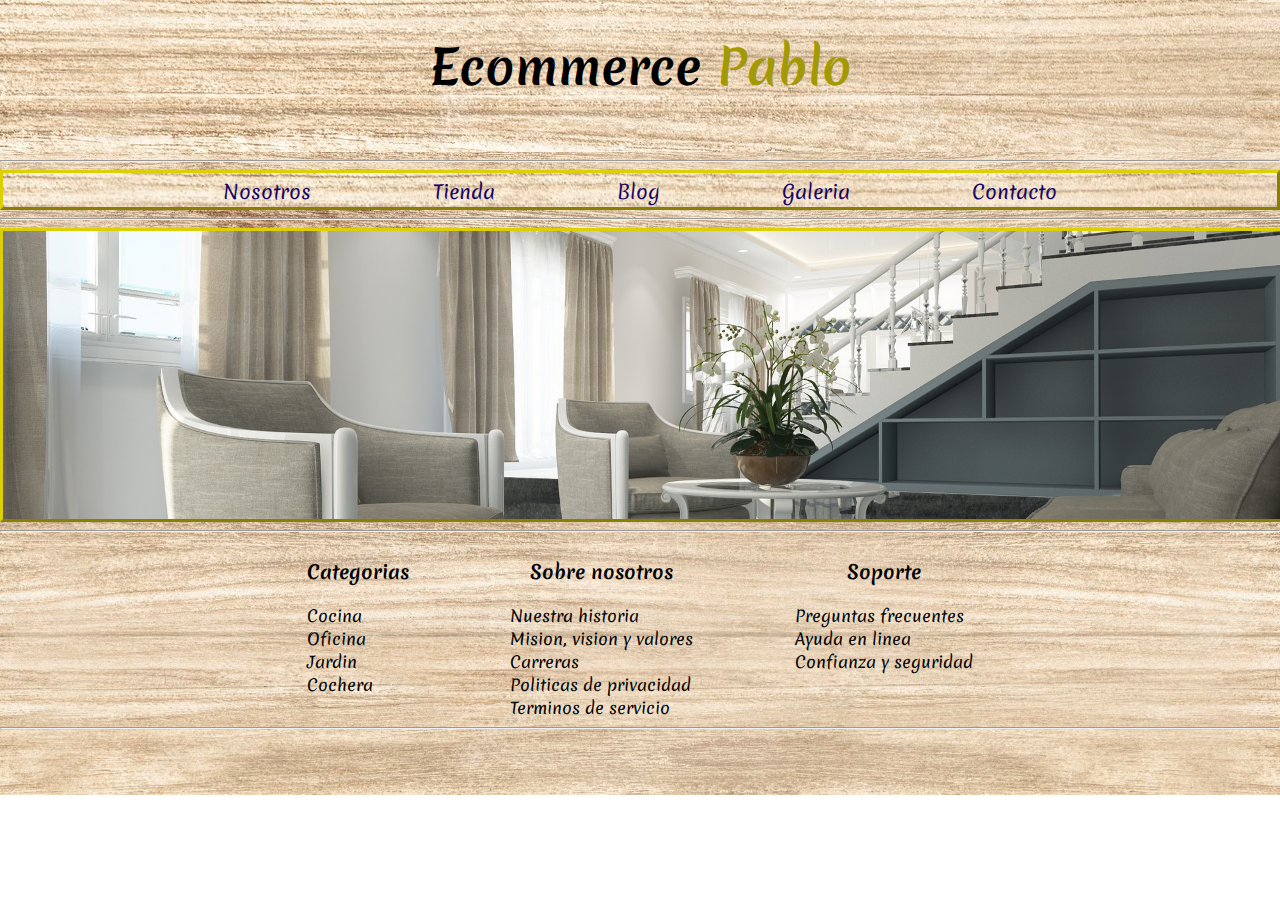
<file: principal.html>
<!DOCTYPE html>
<html lang="en">
<head>
    <meta charset="UTF-8">
    <meta name="viewport" content="width=device-width, initial-scale=1.0">
    <link rel="stylesheet" href="./Css/global.css">
    <link rel="stylesheet" href="./Css/principal.css">
    
    <title>Tienda de muebles</title>
</head>
<body>
    <header class="contenedor-central">
        <h1>Ecommerce <span class="span-Titulo">Pablo</span></h1>
    </header>
    <hr>
    <nav class="contenedor-enlaces">
        <div class="enlace">
            <a href="./Html/nosotros.html">Nosotros</a>
            <a href="./Html/tienda.html">Tienda</a>
            <a href="./Html/blog.html">Blog</a>
            <a href="./Html/galeria.html">Galeria</a>
            <a href="./Html/contacto.html">Contacto</a>
        </div>
    </nav>
    <hr> 
    <div class="hero"></div>
    <hr>
    <footer class="contenedor-central2">
        <nav class="contenedor-nav">
            <div class="navegador">
                <h3>Categorias</h3>
                <a href="">Cocina</a>
                <a href="">Oficina</a>
                <a href="">Jardin</a>
                <a href="">Cochera</a>
            </div>
            <div class="navegador">
                <h3>Sobre nosotros</h3>
                <a href="">Nuestra historia</a>
                <a href="">Mision, vision y valores</a>
                <a href="">Carreras</a>
                <a href="">Politicas de privacidad</a>
                <a href="">Terminos de servicio</a>
            </div>
            <div class="navegador">
                <h3>Soporte</h3>
                <a href="">Preguntas frecuentes</a>
                <a href="">Ayuda en linea</a>
                <a href="">Confianza y seguridad</a>
            </div>
        </nav>
    </footer>
    <hr>
</body>
</html>
</file>
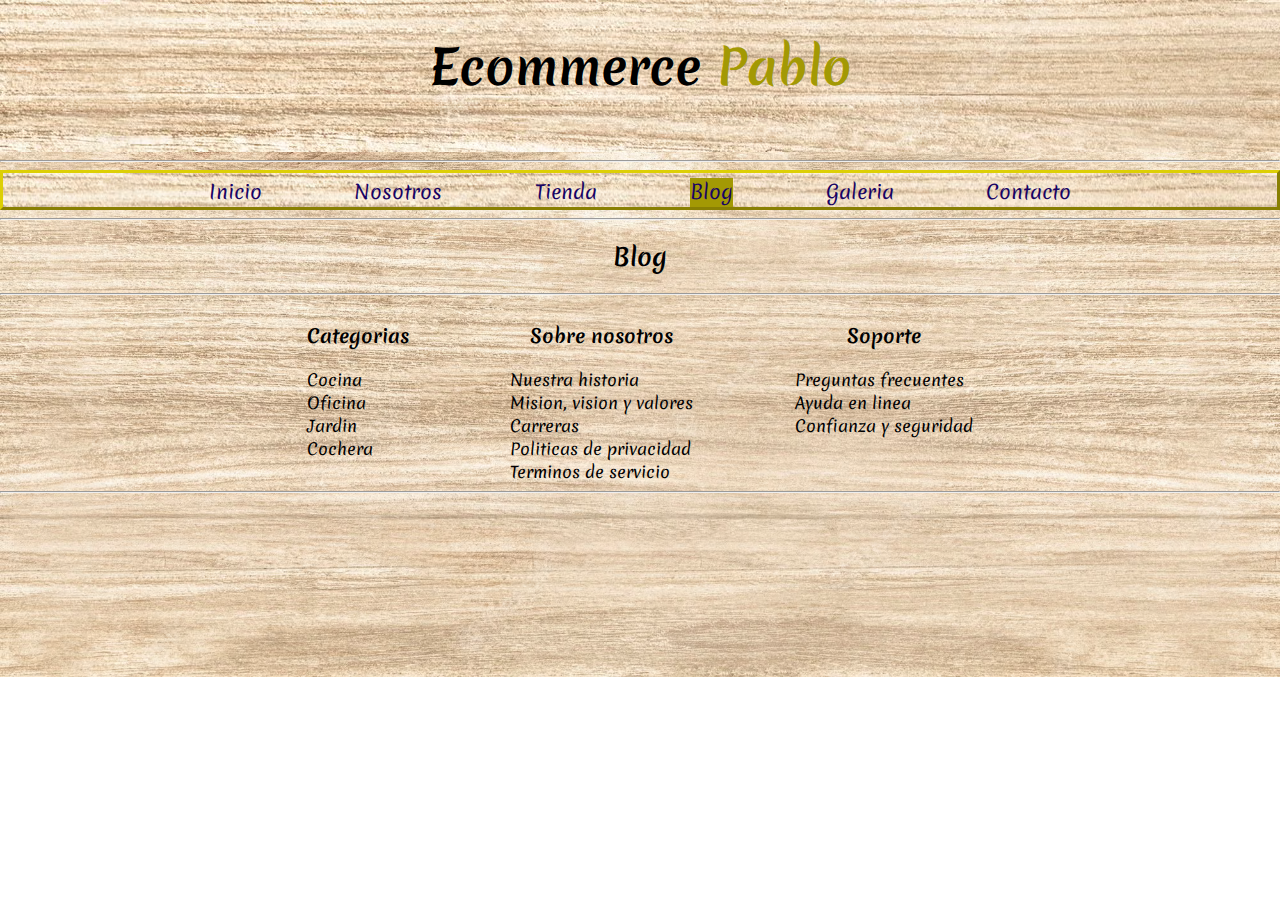
<file: Html/blog.html>
<!DOCTYPE html>
<html lang="en">
<head>
    <meta charset="UTF-8">
    <meta name="viewport" content="width=device-width, initial-scale=1.0">
    <link rel="stylesheet" href="../Css/global.css">
    <title>Tienda de muebles</title>
</head>
<body>
    <header class="contenedor-central">
        <h1>Ecommerce <span class="span-Titulo">Pablo</span></h1>
    </header>
    <hr>
    <nav class="contenedor-enlaces">
        <div class="enlace">
            <a href="../index.html">Inicio</a>
            <a href="nosotros.html">Nosotros</a>
            <a href="tienda.html">Tienda</a>
            <a class="sin_Enlace" href="">Blog</a>
            <a href="galeria.html">Galeria</a>
            <a href="contacto.html">Contacto</a>
        </div>
    </nav>
    <hr>
    <h2 class="titulo">Blog</h2>
    <hr>
    <footer class="contenedor-central2">
        <nav class="contenedor-nav">
            <div class="navegador">
                <h3>Categorias</h3>
                <a href="">Cocina</a>
                <a href="">Oficina</a>
                <a href="">Jardin</a>
                <a href="">Cochera</a>
            </div>
            <div class="navegador">
                <h3>Sobre nosotros</h3>
                <a href="">Nuestra historia</a>
                <a href="">Mision, vision y valores</a>
                <a href="">Carreras</a>
                <a href="">Politicas de privacidad</a>
                <a href="">Terminos de servicio</a>
            </div>
            <div class="navegador">
                <h3>Soporte</h3>
                <a href="">Preguntas frecuentes</a>
                <a href="">Ayuda en linea</a>
                <a href="">Confianza y seguridad</a>
            </div>
        </nav>
    </footer>
    <hr>
</body>
</html>
</file>
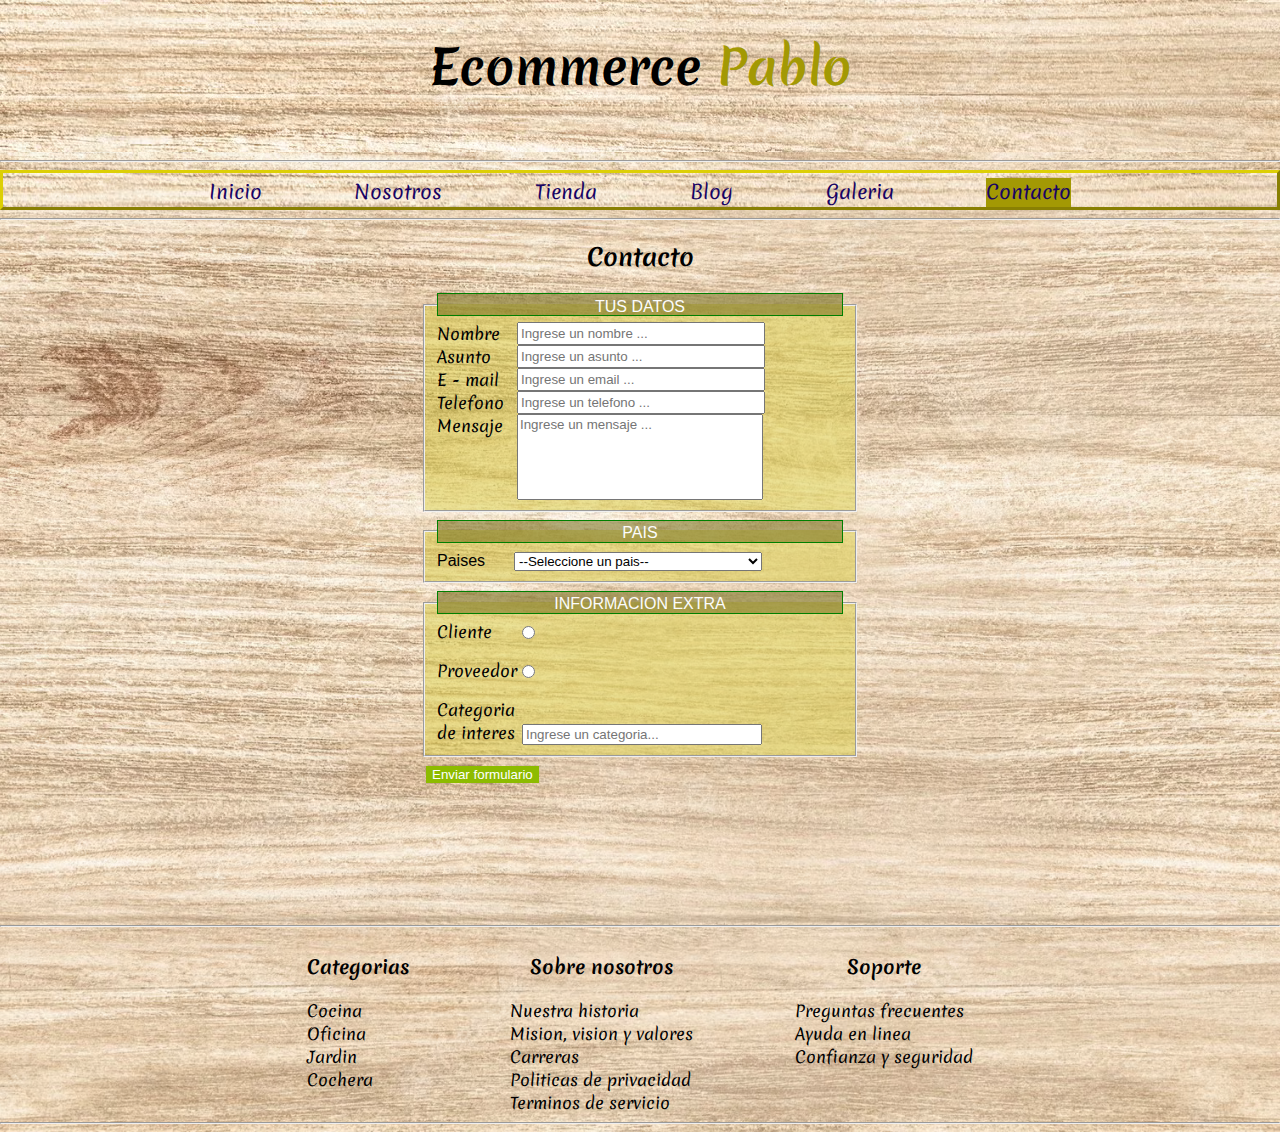
<file: Html/contacto.html>
<!DOCTYPE html>
<html lang="en">

<head>
    <meta charset="UTF-8">
    <meta name="viewport" content="width=device-width, initial-scale=1.0">
    <link rel="stylesheet" href="../Css/global.css">
    <link rel="stylesheet" href="../Css/contacto.css">
    <title>Tienda de muebles</title>
</head>

<body>
    <header class="contenedor-central">
        <h1>Ecommerce <span class="span-Titulo">Pablo</span></h1>
    </header>
    <hr>
    <nav class="contenedor-enlaces">
        <div class="enlace">
            <a href="../index.html">Inicio</a>
            <a href="nosotros.html">Nosotros</a>
            <a href="tienda.html">Tienda</a>
            <a href="blog.html">Blog</a>
            <a href="galeria.html">Galeria</a>
            <a class="sin_Enlace" href="">Contacto</a>
        </div>
    </nav>
    <hr>
    <h2 class="titulo">Contacto</h2>
    <form action="">
        <fieldset class="contacto">
            <legend>Tus datos</legend>
            <div class="campos">
                <label for="nombre">Nombre</label>
                <input type="text" name="" id="nombre" placeholder="Ingrese un nombre ..." required>
            </div>
            <div class="campos">
                <label for="asunto">Asunto</label>
                <input type="text" name="" id="asunto" placeholder="Ingrese un asunto ..." required>
            </div>
            <div class="campos">
                <label for="email">E - mail</label>
                <input type="email" name="" id="email" placeholder="Ingrese un email ..." required>
            </div>
            <div class="campos">
                <label for="telefono">Telefono</label>
                <input type="tel" name="" id="telefono" placeholder="Ingrese un telefono ..." required>
            </div>
            <div class="campos">
                <label for="mensaje">Mensaje</label>
                <textarea name="" id="mensaje" cols="30" rows="10" placeholder="Ingrese un mensaje ..."
                    required></textarea>
            </div>
        </fieldset>
        <fieldset class="pais">
            <legend>Pais</legend>
            <div class="paises">
                <label for="">Paises</label>
                <select name="paises" id="" required>
                    <option value="">--Seleccione un pais--</option>
                    <option value="ar">Argentina</option>
                    <option value="br">Brasil</option>
                    <option value="ch">Chile</option>
                    <option value="pe">Peru</option>
                </select>
            </div>
        </fieldset>
        <fieldset class="extra">
            <legend>Informacion Extra</legend>
            <div class="clientes">
                <label for="cliente">Cliente</label>
                <input type="radio" id="cliente" name="tipo-cliente" value="cliente" required>
                <label for="proveedor">Proveedor</label>
                <input type="radio" id="proveedor" name="tipo-cliente" value="proveedor" required>
            </div>
            <div class="categoria">
                <label for="categoria">Categoria de interes</label>
                <input list="categorias" placeholder="Ingrese un categoria..." required>
                <datalist id="categorias">
                    <option value="Cocina">
                    <option value="Exterior">
                    <option value="Living">
                    <option value="Oficina">
                    <option value="Television">
                </datalist>
            </div>
        </fieldset>
        <div class="contenedor-central">

            <input type="submit" name="submit" id="enviar" value="Enviar formulario">
        </div>
    </form>
    <script src="../Js/script.js"></script>

    <hr>
    <footer class="contenedor-central2">
        <nav class="contenedor-nav">
            <div class="navegador">
                <h3>Categorias</h3>
                <a href="">Cocina</a>
                <a href="">Oficina</a>
                <a href="">Jardin</a>
                <a href="">Cochera</a>
            </div>
            <div class="navegador">
                <h3>Sobre nosotros</h3>
                <a href="">Nuestra historia</a>
                <a href="">Mision, vision y valores</a>
                <a href="">Carreras</a>
                <a href="">Politicas de privacidad</a>
                <a href="">Terminos de servicio</a>
            </div>
            <div class="navegador">
                <h3>Soporte</h3>
                <a href="">Preguntas frecuentes</a>
                <a href="">Ayuda en linea</a>
                <a href="">Confianza y seguridad</a>
            </div>
        </nav>
    </footer>
    <hr>
</body>

</html>
</file>
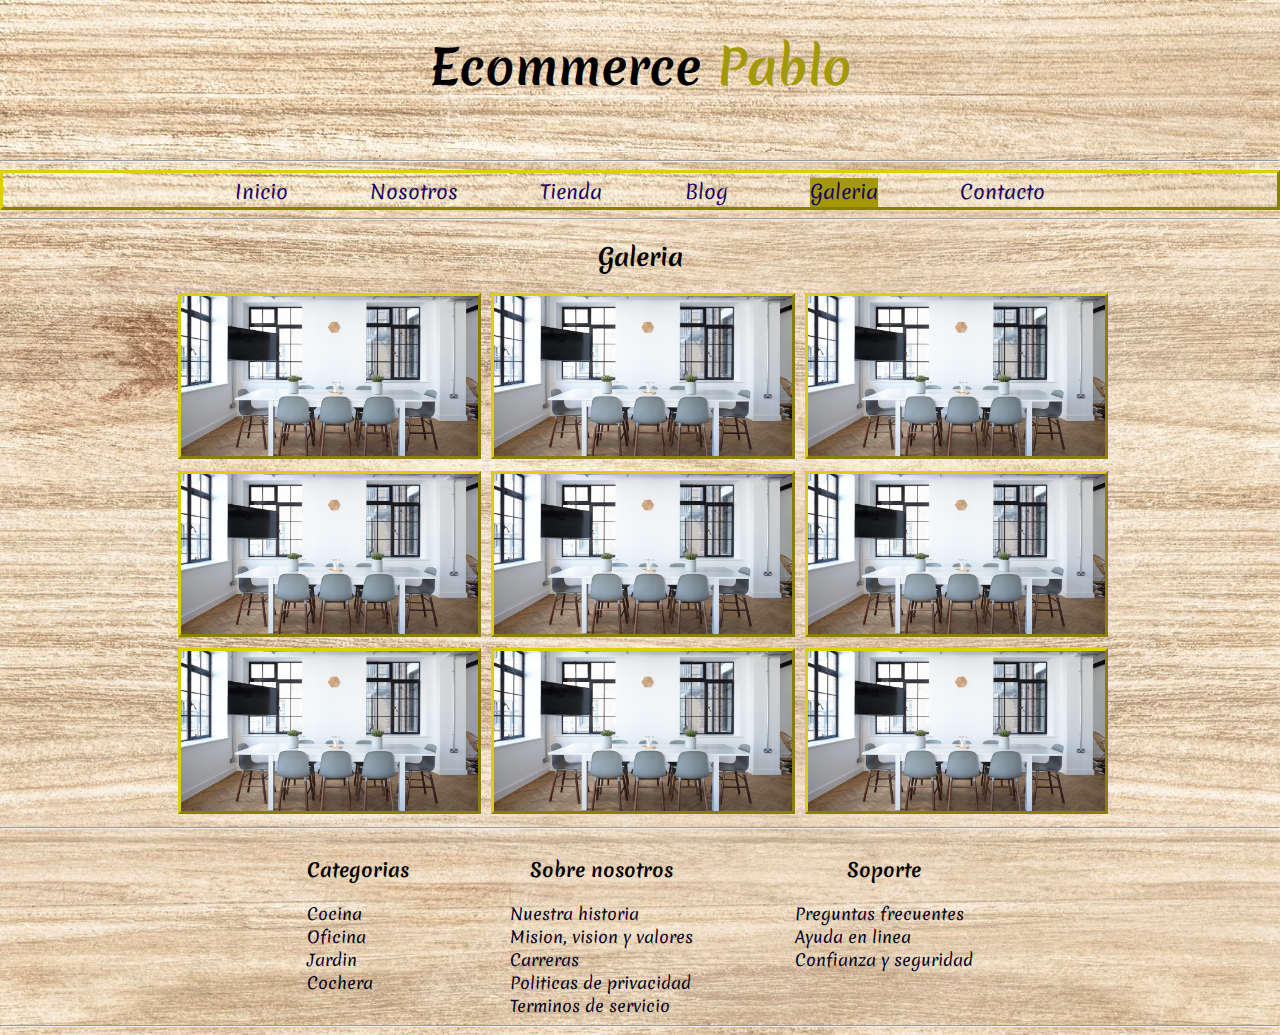
<file: Html/galeria.html>
<!DOCTYPE html>
<html lang="en">

<head>
    <meta charset="UTF-8">
    <meta name="viewport" content="width=device-width, initial-scale=1.0">
    <link rel="stylesheet" href="../Css/global.css">
    <link rel="stylesheet" href="../Css/galeria.css">
    <title>Tienda de muebles</title>
</head>

<body>
    <header class="contenedor-central">
        <h1>Ecommerce <span class="span-Titulo">Pablo</span></h1>
    </header>
    <hr>
    <nav class="contenedor-enlaces">
        <div class="enlace">
            <a href="../index.html">Inicio</a>
            <a href="nosotros.html">Nosotros</a>
            <a href="tienda.html">Tienda</a>
            <a href="blog.html">Blog</a>
            <a class="sin_Enlace" href="">Galeria</a>
            <a href="contacto.html">Contacto</a>
        </div>
    </nav>
    <hr>
    <h2 class="titulo">Galeria</h2>
    <section class="contenedor-central3">
        <div class="listado">
            <div class="lista-articulos">
                <article class="articulo">
                    <img src="../Imagen/sillas.jpg" alt="">
                </article>
                <article class="articulo">
                    <img src="../Imagen/sillas.jpg" alt="">
                </article>
                <article class="articulo">
                    <img src="../Imagen/sillas.jpg" alt="">
                </article>
                <article class="articulo">
                    <img src="../Imagen/sillas.jpg" alt="">
                </article>
                <article class="articulo">
                    <img src="../Imagen/sillas.jpg" alt="">
                </article>
                <article class="articulo">
                    <img src="../Imagen/sillas.jpg" alt="">
                </article>
                <article class="articulo">
                    <img src="../Imagen/sillas.jpg" alt="">
                </article>
                <article class="articulo">
                    <img src="../Imagen/sillas.jpg" alt="">
                </article>
                <article class="articulo">
                    <img src="../Imagen/sillas.jpg" alt="">
                </article>
            </div>
        </div>
    </section>
    <hr>
    <footer class="contenedor-central2">
        <nav class="contenedor-nav">
            <div class="navegador">
                <h3>Categorias</h3>
                <a href="">Cocina</a>
                <a href="">Oficina</a>
                <a href="">Jardin</a>
                <a href="">Cochera</a>
            </div>
            <div class="navegador">
                <h3>Sobre nosotros</h3>
                <a href="">Nuestra historia</a>
                <a href="">Mision, vision y valores</a>
                <a href="">Carreras</a>
                <a href="">Politicas de privacidad</a>
                <a href="">Terminos de servicio</a>
            </div>
            <div class="navegador">
                <h3>Soporte</h3>
                <a href="">Preguntas frecuentes</a>
                <a href="">Ayuda en linea</a>
                <a href="">Confianza y seguridad</a>
            </div>
        </nav>
    </footer>
    <hr>
</body>

</html>
</file>
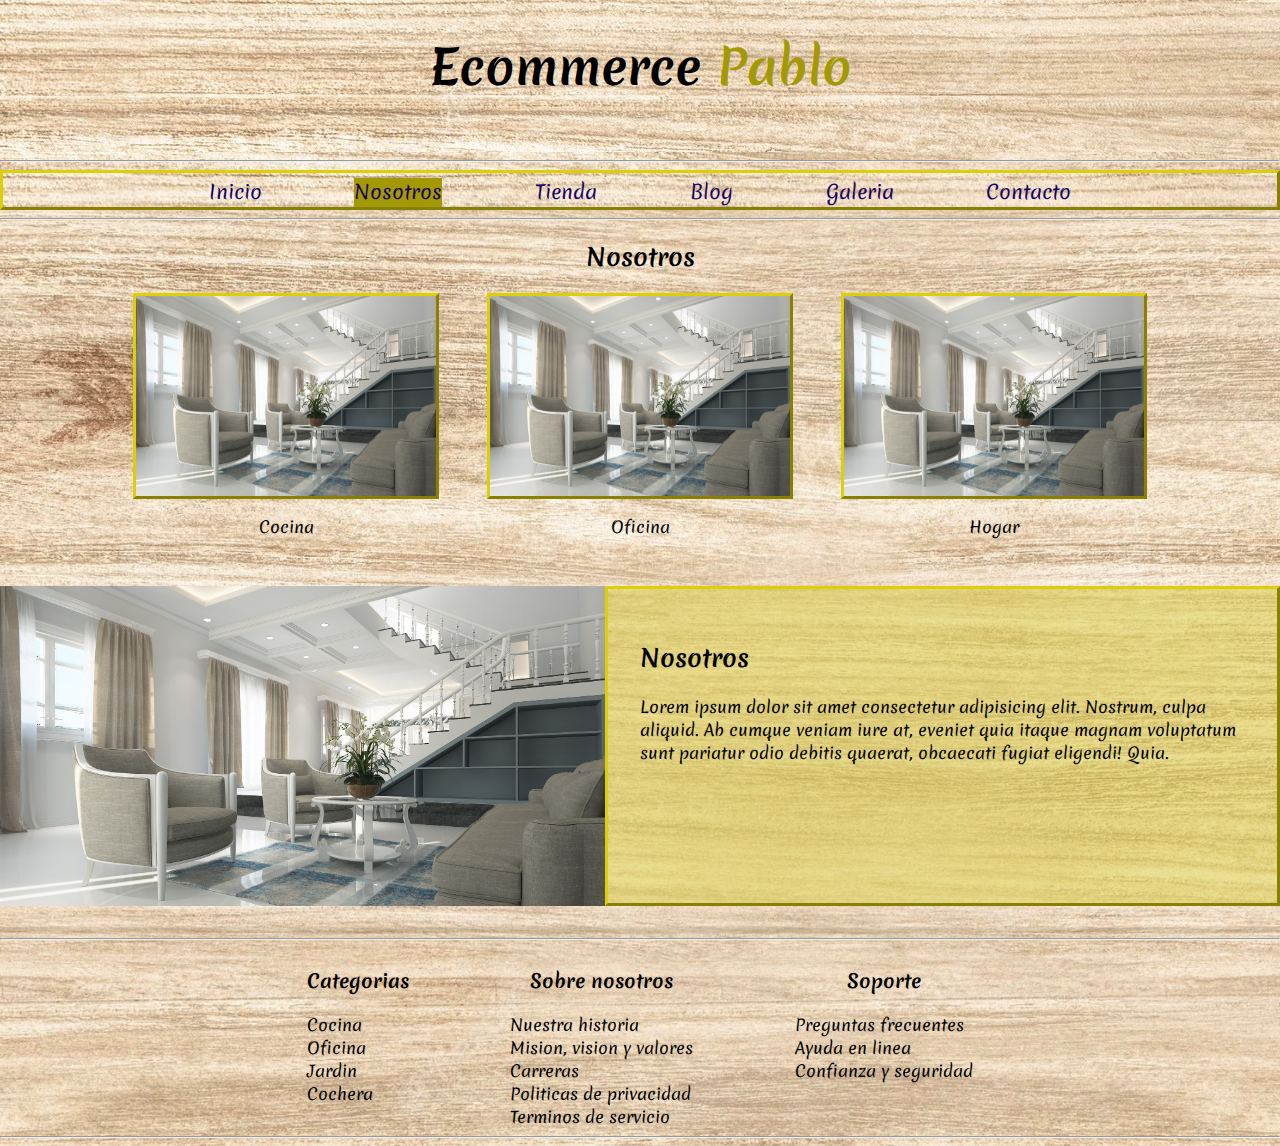
<file: Html/nosotros.html>
<!DOCTYPE html>
<html lang="en">
<head>
    <meta charset="UTF-8">
    <meta name="viewport" content="width=device-width, initial-scale=1.0">
    <link rel="stylesheet" href="../Css/global.css">
    <link rel="stylesheet" href="../Css/nosotros.css">
    <title>Tienda de muebles</title>
</head>
<body>
    <header class="contenedor-central">
        <h1>Ecommerce <span class="span-Titulo">Pablo</span></h1>
    </header>
    <hr>
    <nav class="contenedor-enlaces">
        <div class="enlace">
            <a href="../index.html">Inicio</a>
            <a class="sin_Enlace" href="">Nosotros</a>
            <a href="tienda.html">Tienda</a>
            <a href="blog.html">Blog</a>
            <a href="galeria.html">Galeria</a>
            <a href="contacto.html">Contacto</a>          
        </div>
    </nav>
    <hr>
    <h2 class="titulo">Nosotros</h2>
    <section class="contenedora">
        <div class="lista-productos">
            <div class="producto">
                <img src="../Imagen/living.jpg"" alt="Imagen de living" width="300" height="200">
                <a href="cocina.html">Cocina</a>
            </div>
            <div class="producto">
                <img src="../Imagen/living.jpg" alt="Imagen de living" width="300" height="200">
                <a href="oficina.html">Oficina</a>
            </div>
            <div class="producto">
                <img src="../Imagen/living.jpg" alt="Imagen de living" width="300" height="200">
                <a href="hogar.html">Hogar</a>
            </div>
        </div>

    </section>
    <section class="contenedora_2">
        <img class="imagen" src="../Imagen/living.jpg" alt="">
        <div class="texto">
            <h2>Nosotros</h2>
            <p>
                Lorem ipsum dolor sit amet consectetur adipisicing elit. Nostrum, culpa aliquid. Ab cumque veniam iure
                at, eveniet quia itaque magnam voluptatum sunt pariatur odio debitis quaerat, obcaecati fugiat eligendi!
                Quia.
            </p>
        </div>
    </section>
    <hr>
    <footer class="contenedor-central2">
        <nav class="contenedor-nav">
            <div class="navegador">
                <h3>Categorias</h3>
                <a href="">Cocina</a>
                <a href="">Oficina</a>
                <a href="">Jardin</a>
                <a href="">Cochera</a>
            </div>
            <div class="navegador">
                <h3>Sobre nosotros</h3>
                <a href="">Nuestra historia</a>
                <a href="">Mision, vision y valores</a>
                <a href="">Carreras</a>
                <a href="">Politicas de privacidad</a>
                <a href="">Terminos de servicio</a>
            </div>
            <div class="navegador">
                <h3>Soporte</h3>
                <a href="">Preguntas frecuentes</a>
                <a href="">Ayuda en linea</a>
                <a href="">Confianza y seguridad</a>
            </div>
        </nav>
    </footer>
    <hr>
</body>
</html>
</file>
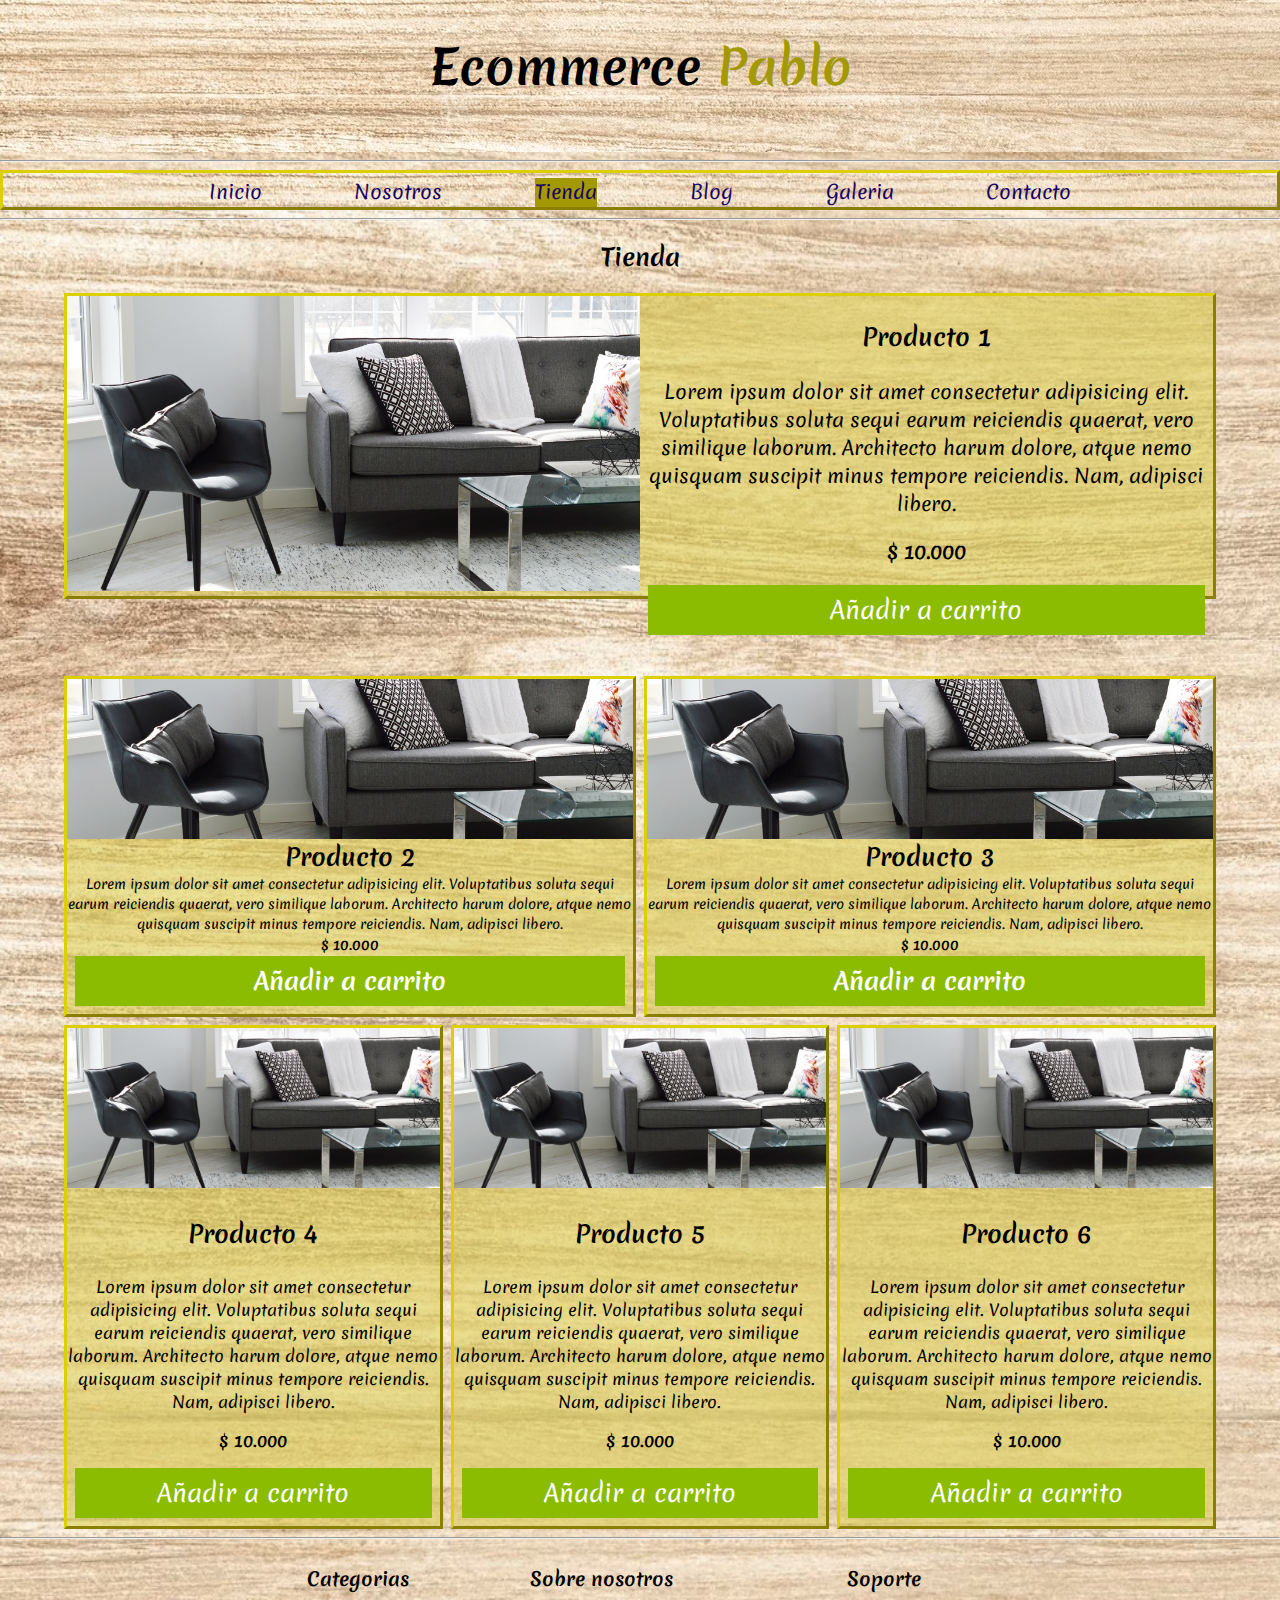
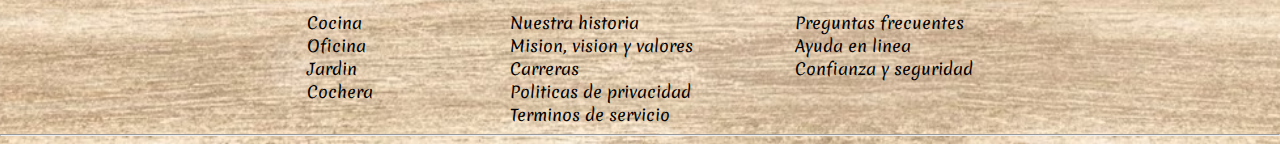
<file: Html/tienda.html>
<!DOCTYPE html>
<html lang="en">

<head>
    <meta charset="UTF-8">
    <meta name="viewport" content="width=device-width, initial-scale=1.0">
    <link rel="stylesheet" href="../Css/global.css">
    <link rel="stylesheet" href="../Css/tienda.css">
    <title>Tienda de muebles</title>
</head>

<body>
    <header class="contenedor-central">
        <h1>Ecommerce <span class="span-Titulo">Pablo</span></h1>
    </header>
    <hr>
    <nav class="contenedor-enlaces">
        <div class="enlace">
            <a href="../index.html">Inicio</a>
            <a href="nosotros.html">Nosotros</a>
            <a class="sin_Enlace" href="">Tienda</a>
            <a href="blog.html">Blog</a>
            <a href="galeria.html">Galeria</a>
            <a href="contacto.html">Contacto</a>
        </div>
    </nav>
    <hr>
    <h2 class="titulo">Tienda</h2>
    <section class="contenedor-productos">
        <div class="lista-productos">
            <div class="productos">
                <img src="../Imagen/sillas2.jpg" alt="">
                <div>
                    <h3>Producto 1</h3>
                    <p>Lorem ipsum dolor sit amet consectetur adipisicing elit. Voluptatibus soluta sequi earum
                        reiciendis
                        quaerat, vero similique laborum. Architecto harum dolore, atque nemo quisquam suscipit minus
                        tempore
                        reiciendis. Nam, adipisci libero.</p>
                    <p class="moneda">$ 10.000</p>
                    <a href="">Añadir a carrito</a>
                </div>

            </div>
            <div class="productos">
                <img src="../Imagen/sillas2.jpg" alt="">
                <div>
                    <h3>Producto 2</h3>
                    <p>Lorem ipsum dolor sit amet consectetur adipisicing elit. Voluptatibus soluta sequi earum
                        reiciendis
                        quaerat, vero similique laborum. Architecto harum dolore, atque nemo quisquam suscipit minus
                        tempore
                        reiciendis. Nam, adipisci libero.</p>
                    <p class="moneda">$ 10.000</p>
                    <a href="">Añadir a carrito</a>
                </div>

            </div>
            <div class="productos">
                <img src="../Imagen/sillas2.jpg" alt="">
                <div>
                    <h3>Producto 3</h3>
                    <p>Lorem ipsum dolor sit amet consectetur adipisicing elit. Voluptatibus soluta sequi earum
                        reiciendis
                        quaerat, vero similique laborum. Architecto harum dolore, atque nemo quisquam suscipit minus
                        tempore
                        reiciendis. Nam, adipisci libero.</p>
                    <p class="moneda">$ 10.000</p>
                    <a href="">Añadir a carrito</a>
                </div>

            </div>
            <div class="productos">
                <img src="../Imagen/sillas2.jpg" alt="">
                <div>
                    <h3>Producto 4</h3>
                    <p>Lorem ipsum dolor sit amet consectetur adipisicing elit. Voluptatibus soluta sequi earum
                        reiciendis
                        quaerat, vero similique laborum. Architecto harum dolore, atque nemo quisquam suscipit minus
                        tempore
                        reiciendis. Nam, adipisci libero.</p>
                    <p class="moneda">$ 10.000</p>
                    <a href="">Añadir a carrito</a>
                </div>

            </div>
            <div class="productos">
                <img src="../Imagen/sillas2.jpg" alt="">
                <div>
                    <h3>Producto 5</h3>
                    <p>Lorem ipsum dolor sit amet consectetur adipisicing elit. Voluptatibus soluta sequi earum
                        reiciendis
                        quaerat, vero similique laborum. Architecto harum dolore, atque nemo quisquam suscipit minus
                        tempore
                        reiciendis. Nam, adipisci libero.</p>
                    <p class="moneda">$ 10.000</p>
                    <a href="">Añadir a carrito</a>
                </div>

            </div>
            <div class="productos">
                <img src="../Imagen/sillas2.jpg" alt="">
                <div>
                    <h3>Producto 6</h3>
                    <p>Lorem ipsum dolor sit amet consectetur adipisicing elit. Voluptatibus soluta sequi earum
                        reiciendis
                        quaerat, vero similique laborum. Architecto harum dolore, atque nemo quisquam suscipit minus
                        tempore
                        reiciendis. Nam, adipisci libero.</p>
                    <p class="moneda">$ 10.000</p>
                    <a href="">Añadir a carrito</a>
                </div>

            </div>
        </div>
    </section>
    <hr>
    <footer class="contenedor-central2">
        <nav class="contenedor-nav">
            <div class="navegador">
                <h3>Categorias</h3>
                <a href="">Cocina</a>
                <a href="">Oficina</a>
                <a href="">Jardin</a>
                <a href="">Cochera</a>
            </div>
            <div class="navegador">
                <h3>Sobre nosotros</h3>
                <a href="">Nuestra historia</a>
                <a href="">Mision, vision y valores</a>
                <a href="">Carreras</a>
                <a href="">Politicas de privacidad</a>
                <a href="">Terminos de servicio</a>
            </div>
            <div class="navegador">
                <h3>Soporte</h3>
                <a href="">Preguntas frecuentes</a>
                <a href="">Ayuda en linea</a>
                <a href="">Confianza y seguridad</a>
            </div>
        </nav>
    </footer>
    <hr>
</body>

</html>
</file>
<file: Css/global.css>
@import url('https://fonts.googleapis.com/css2?family=Croissant+One&family=Gloria+Hallelujah&family=Lobster&family=Merienda:wght@300;400;500;600;700;800;900&family=Playfair+Display+SC:ital,wght@0,400;0,700;1,400;1,700&display=swap');

html {
    box-sizing: content-box;
    background-image: url(../Imagen/fondo.jpg);
    /*     filter: grayscale(80%); */
    background-repeat: no-repeat;
    background-size: cover;
    background-position: center;
}

.contenedor-central h1 {
    color: black;
}

.contenedor-central span {
    color: rgb(163, 153, 4);
}

.contenedor-central h1:hover {
    color: rgb(163, 153, 4);

}

.contenedor-central span:hover {
    color: black;
}

*,
*:before *:after {
    box-sizing: inherit;
}

.titulo {
    text-align: center;
}

body {
    margin: 0;
    /*     font-family: 'Croissant One', cursive; */
    /*     font-family: 'Gloria Hallelujah', cursive; */
    /*     font-family: 'Lobster', cursive;/*  */
    font-family: 'Merienda', cursive;
    /*     font-family: 'Playfair Display SC', serif; */
}

.contenedor-central {
    display: flex;
    flex-direction: column;
    align-items: center;
}

.contenedor-central,
.contenedor-enlaces {
    background-image: url(../Imagen/fondo.jpg);
    /* filter: brightness(50%); */
    height: 9.5rem;
    position: sticky;
    top: 0;
}

.contenedor-enlaces {
    height: 1.8rem;
    padding: .3rem 0 0 0;
    border: .2rem outset rgb(221, 207, 5);
}

.contenedor-enlaces {
    top: 7rem;
    display: flex;
    flex-direction: row;
    justify-content: center;
}

.contenedor-enlaces a {
    text-decoration: none;
    font-size: 1.2rem;
    color: rgb(24, 3, 100);
    font-style: bold;

}

.enlace a:not(.sin_Enlace):hover {
    color: #bbbb1d;
    background-color: #3a3a0a;
    height: 100%;
    /* border: .2rem outset rgb(221, 207, 5); */
    height: 1.8rem;
    padding: .3rem 0 0 0;
    margin-bottom: auto;
}

h1 {
    font-size: 3rem;
}

span {
    color: rgb(51, 255, 0);
}

.enlace {
    display: flex;
    flex-direction: row;
    justify-items: center;
    text-decoration: none;
    justify-content: space-around;
    width: 75%;
}

.contenedor-central2 {
    display: flex;
    flex-direction: column;
    align-items: center;
    align-content: space-between;

}

.contenedor-central2 h3 {
    text-align: center;
}

.contenedor-nav {
    display: flex;
    flex-direction: row;
    justify-self: center;
    width: 60%;
    justify-content: space-around;
}

.navegador {
    display: flex;
    flex-direction: column;
}

.navegador a {
    text-decoration: none;
    color: black;

}

.sin_Enlace {
    background-color: #a39904;
    color: brown;
}

.sin_Enlace:hover {
    color: #f0ebaa;
    background-color: #855a0a;
}

/* hr {
   
} */
</file>
<file: Css/principal.css>
@import url(../Css/global.css);


.contenedor-central h1{
    color: black;
}
.contenedor-central span{
    color: rgb(163, 153, 4);
}
.contenedor-central h1:hover{
    color: rgb(163, 153, 4);

}
.contenedor-central span:hover{
    color: black;
}


hr {
    border: .1rem solid rgb(red, green, blue);
}

.titulo {
    display: flex;
    flex-direction: row;
    justify-content: center;
    font-size: 24px;
}

.contenedor-nav {
    display: flex;
    flex-direction: row;
    justify-content: center;
}

.contenedor-nav {
    display: flex;
    flex-direction: row;
    justify-self: center;
    width: 60%;
    justify-content: space-around;
}

.hero {
    background-image: url(../Imagen/interior-2685521_1920.jpg);
    height: 18rem;
    width: 100%;
    background-repeat: no-repeat;
    background-position: center;
    margin: 0;
    background-size:cover;
    border: .2rem outset rgb(221, 207, 5);
}
</file>
<file: Css/contacto.css>
@import url(../Css/global.css);

.contenedor-central {
    display: flex;
    flex-direction: column;
    align-items: center;
}

.contenedor-enlaces a {
    text-decoration: none;
    font-size: 1.2rem;
    /*     color: rgb(129, 108, 206); */
    font-style: bold;
}

.contenedor-enlaces {
    display: flex;
    flex-direction: row;
    justify-content: center;
}

form {
    display: flex;
    flex-direction: column;
    align-items: center;
}

fieldset {
    background-color: #dad04d86;
    border: .2rem outset rgb(221, 207, 5)rgb(221, 207, 5);
    color: rgb(0, 0, 0);
    margin-bottom: .5rem;
}

legend {
    width: 25rem;
    height: 1.1rem;
    background-color: #6e681386;
    border-left-style: value;
    color: rgb(252, 252, 252);
    font-style: bold;
    text-align: center;
    text-transform: uppercase;
    font-family: Arial, Helvetica, sans-serif;
    border: 1px solid green;
    padding-top: .2rem;
}

/*Tus datos*/

.campos {
    display: flex;
    flex-direction: row;
    justify-items: center;
}

.contacto input,
textarea {
    display: block;
    width: 15rem;
    font-family: Arial, Helvetica, sans-serif;
}

textarea {
    height: 5rem;
}

.contacto label {
    width: 5rem;
}

textarea {
    resize: none;
}

/*Pais*/

.pais label,
select {
    display: inline-block;
    font-family: Arial, Helvetica, sans-serif;
}

.pais label {
    width: 4.5rem;
}

.pais select {
    width: 15.5rem;
}

/*Informacion extra*/

.clientes {
    display: flex;
    flex-direction: column;
    align-items: start;
}

.clientes label {
    width: 4.5rem;
}

.clientes input {
    position: relative;
    bottom: 1.2rem;
    left: 5rem;
}

/*Enviar formulario*/

.contenedor-central input {
    display: flex;
    flex-direction: row;
    /* position: absolute;
    top: 37.5rem;
    left: 5.2rem; */
    justify-items: start;
    color: white;
    background-color: #8dbb00;
    margin: .1rem 0 0 -19.7rem;
    border: none;
}
.contenedor-central input:hover
{
    background-color: #485f04; 
}
.categoria input {
    width: 14.5rem;
}

label {
    display: inline-block;
    width: 5rem;
}
</file>
<file: Css/galeria.css>
@import url(../Css/global.css);

.contenedor-central3 {
    display: flex;
    flex-direction: column;
    align-items: center;
}

.lista-articulos {
    display: grid;
    grid-template-columns: repeat(3, 1fr);
    row-gap: .4rem;
    column-gap: 1rem;
    width: 120%;
}

.listado {
    display: flex;
    flex-direction: column;
    align-items: center;
}

.articulo {
    transition-duration: .4s;

}

.articulo:hover {
    filter: sepia(70%);
    border: .5rem solid #6e681386;

}

.contenedor-central2 {
    display: flex;
    flex-direction: column;
    align-items: center;
    align-content: space-between;

}

.contenedor-central2 h3 {
    text-align: center;
}

.contenedor-nav {
    display: flex;
    flex-direction: row;
    justify-self: center;
    width: 60%;
    justify-content: space-around;
}

.navegador {
    display: flex;
    flex-direction: column;
    text-decoration: none;
}

.enlace {
    display: flex;
    flex-direction: row;
    justify-items: center;
    text-decoration: none;
    justify-content: space-between;
}

.articulo img {
    object-fit: cover;
    width: 100%;
    height: 10rem;
    border: .2rem outset rgb(221, 207, 5);

}

.contenedor-enlaces {
    display: flex;
    flex-direction: row;
    justify-content: center;
}

.contenedor-enlaces a {
    text-decoration: none;
    font-size: 1.2rem;
    /*     color: rgb(129, 108, 206); */
    font-style: bold;
}

.contenedor-central2 a {
    text-decoration: none;
    font-size: 1rem;
    color: rgb(6, 1, 27);
    font-style: bold;

}

.enlace {
    display: flex;
    flex-direction: row;
    text-align: center;
    justify-content: space-around;
    width: 70%;
}
</file>
<file: Css/nosotros.css>
@import url(../Css/global.css);



.lista-productos {
    display: flex;
    gap: 3rem;
}

.contenedora {
    display: flex;
    flex-direction: row;
    justify-content: center;
    gap: 3rem;
}

.producto {
    display: flex;
    flex-direction: column;
    text-align: center;
}
.producto img{
      border: .2rem outset rgb(221, 207, 5);
}


.producto a {
    text-decoration: none;
    color: rgb(0, 0, 0);
    padding: 1rem;
    border-bottom-right-radius: .7rem;
}

.producto a:hover {
    background-color:#ddcf05;
    color: #f8f8ee;
    transition: all .3s ease;
    font-weight: bolder;
}

.contenedora_2 {
    display: flex;
    margin: 2rem 0;

}

.imagen {
    flex: 50%;
    height: 20rem;
    object-fit: cover;
    width: 100%;
}

.texto {
    flex: 50%;
    background-color:#dad04d86;
    color: rgb(0, 0, 0);
    padding: 2rem;
    border: .2rem outset rgb(221, 207, 5);
}
</file>
<file: Css/tienda.css>
@import url(../Css/global.css);

.contenedor-productos {
    display: flex;
    flex-direction: column;
    align-items: center;
    /*font-size: 2.8rem;*/
}

.lista-productos {
    display: grid;
    grid-template-columns: repeat(6, 1fr);
    gap: .5rem;
    width: 90%;
}

.productos {
    background-color: #dad04d86;
    color: rgb(0, 0, 0);
    border: .2rem outset rgb(221, 207, 5);
    
}

.productos h3,
p {
    text-align: center;
}

.productos h3 {
    font-size: 1.5rem;
}

.productos p {
    font-size: 1rem;
    /* padding: 1rem; */
}

.moneda {
    font-weight: bold;
    font-size: 1.4;
}

.productos a {
    display: block;
    background-color: #8bbc01;
    text-decoration: none;
    color: white;
    text-align: center;
    padding: .5rem;
    margin: .5rem;
    font-size: 1.5rem;
}

.productos img {
    object-fit: cover;
    /* height: 15rem; */
    /* width: 100%; */
    width: 100%;
    height: 10rem;
}

.productos:nth-child(1) {
    grid-column: 1/7;
    display: grid;
    grid-template-columns: 1fr 1fr;
    
}

.productos:nth-child(1) img {
    height: 80%;

    
}

.productos:nth-child(1) {
    font-size: larger;

}


.productos:nth-child(1){
    height: 80%;
}

.productos:nth-child(1) p {
    font-size: 1.2rem;
}

.productos:nth-child(1) a {
    margin-top: 1rem;
}

.productos:nth-child(2) {
    grid-column: 1/4;
}

.productos:nth-child(2) p {
    margin-top: -1.5rem;
    font-size: smaller;
}

.productos:nth-child(2) h3 {
    margin-top: -.2rem;
}

.productos:nth-child(2) .moneda {
    margin-top: -.8rem;
    font-weight: bold;
}

.productos:nth-child(2) a {
    margin-top: -.8rem;
    font-weight: bold;
}


.productos:nth-child(3) {
    grid-column: 4/7;
}

.productos:nth-child(3) p {
    margin-top: -1.5rem;
    font-size: smaller;
}

.productos:nth-child(3) h3 {
    margin-top: -.2rem;
}

.productos:nth-child(3) .moneda {
    margin-top: -.8rem;
    font-weight: bold;
}

.productos:nth-child(3) a {
    margin-top: -.8rem;
    font-weight: bold;
}

.productos:nth-child(4) {
    grid-column: 1/3;

}

.productos:nth-child(4)p {
    font-size: x-small;

}

.productos:nth-child(5) {
    grid-column: 3/5;
}

.productos:nth-child(6) {
    grid-column: 5/7;
}
</file>
